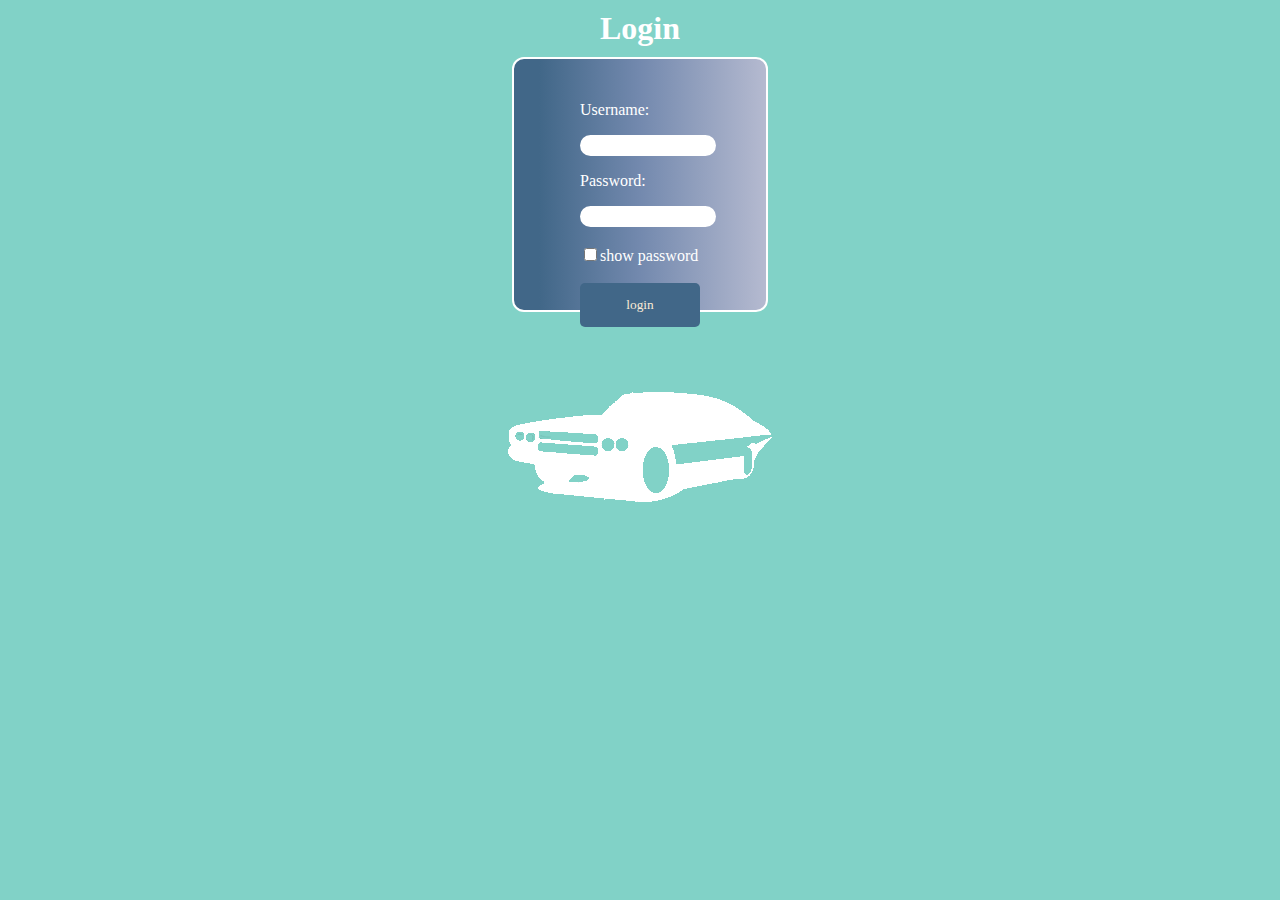
<file: login.html>
<!DOCTYPE html>
<html lang="en">
<head>
    <meta charset="UTF-8">
    <meta http-equiv="X-UA-Compatible" content="IE=edge">
    <meta name="viewport" content="width=device-width, initial-scale=1.0">
    <link type="text/css" rel="stylesheet" href="style.css">
    <link rel="icon" type="image/x-icon" href="cartellafoto/emote.ico">
    <script src="script.js"></script>
    <title>Login | sito bellissimo</title>
</head>
<body>
    <h1 id="titolo_login">Login</h1>
        
    <div id="format">
        <form id="loginForm">
        <div class="label"><p>Username:</p></div> 
        <input class="caselle" type="text" id="username">
        <br>
        <p>Password:</p>
        <input class="caselle" type="password" id="password">
        <br> <br>
        <input class="box" type="checkbox" onclick="psw()"><label>show password</label>
    </form>
        <br>
        <button id="login" onclick="return controllo()">login</button>
    </div>
     
    <center><img id="logo" src="cartellafoto/car-logo.png" alt=""></center>
</body>
</html>
</file>
<file: style.css>
body{
    margin: 0px;
    background-color:rgb(129, 210, 199);
    overflow-x: hidden;
}
label{
    font-family: nunito;
    color: white;
}
p{
    margin-right: 40%;
    font-family: nunito;
    color: white;
}
span{
    color: white;   
    margin-top: 1%;
    margin-left: 1%;
    margin-right: 2%;
    font-family: nunito;
}

#titolo_login{
    font-family: nunito;
    text-align: center;
    color: white;
} 
#img{
    height: 100px;
    width: 210px;
    background-color: white;
    margin-right: 2px;
}   
#header2{
    padding: 0.5%;
    height: 30px;
    width: 100%;
    background-color:rgb(65, 103, 136);
}
.figurina:hover{
    border: 2px dotted rgb(0, 83, 119) ;
    
}
footer{
    padding: 0.5%;
    margin-top: 5%;
    height: 50px;
    width: 100%;
    position: sticky;
    background-color: rgb(65, 103, 136);
}
.class{
    float: left;
    margin-left: 10px;
    margin-right: 5px ;
}
#img:hover{
    border: 1px solid black;
}
h1{
    font-family: nunito;
    color: white;
}
#format{
    text-align: center;
    border: 2px solid white;
    border-radius: 12px;
    height: 200px;
    width: 200px;
    padding: 2%;
    margin: auto;
    background: linear-gradient(90deg, rgb(65, 103, 136)10%, rgb(115, 137, 174) 50%, rgb(181, 186, 208) 100%);
}
#formatRegister{
    text-align: center;
    border: 2px solid white;
    border-radius: 12px;
    height: 290px;
    width: 200px;
    padding: 2%;
    margin: auto;
    background: linear-gradient(90deg, rgb(65, 103, 136)10%, rgb(115, 137, 174) 50%, rgb(181, 186, 208) 100%);
}
#login{
    border-radius: 5px;
    padding: 12px;
    width: 120px;
    border-color: transparent;
    font-family: nunito;
    background-color:rgb(65, 103, 136);
    color: antiquewhite;
}
.bottone-gruppo button{
    margin: 0.5px;
    position:sticky;
    width: 95   px;
    height: 30px;
    cursor: pointer;
    border-radius: 16px;
    border-color: transparent;
    color: white;
    background-color:rgb(65, 103, 136);
    font-family: nunito;
}
.sinistra{
    float: left;
}
.destra{
    float: right;
}
.bottone-gruppo:after {
    content: "";
    clear: both;
    display: table;
}

.bottone-gruppo button:not(:last-child){
    border-right: none;
}
.bottone-gruppo button:hover{
    color: black;
    background-color: rgb(129, 210, 199);
}
.bottone2{
    float: right;
    margin: 0.5px;
    border-color: transparent;
    color: white;
    background-color:rgb(0, 83, 119);
    border-radius: 5%;
    font-family: nunito;
}
#logo{
    margin-top: 60px;
    margin-left: auto;
    margin-right: auto;
}
#home{
    position: relative;
     padding: 0;
}
#ico2{
    float: left;
    width: 20px;
    height: 20px;
    border-width: 0; margin: 0; padding: 0;
    position: absolute; top: 0; left: 0;
    visibility: hidden;
}

#login:hover {
    color: black;
    background-color: rgb(129, 210, 199);
}
.imgSite{
    margin-top: 20px;
    margin-left: 20px;
    height: 150px;
    width: 300px;
    align-self: baseline;
}
.imgSite:hover{
    height: 200px;
    width: 350px;
}
.contenitore{
    display: flex;
    flex-flow:row wrap;
    justify-content:space-evenly;
}
.caselle{
    margin: auto;
    border-color: transparent;
    border-radius: 12px;
    width: 80%;
}
.caselle:hover{
    border-style:groove;
    border-color: rgb(0, 83, 119);
}
#loginForm{
    margin-left:20% ;
    text-align: justify;
}
#piedi{
    position: relative;
    float: left;
}
.foto-piedi{
    margin: auto;
    width: 100px;
    height: 50px;
}
.logo-piedi{
    width: 30px;
    height: 30px;
    margin-left: 5%;
    margin-top: 1%;
}
#social{
    width: 200px;
    height: 50px;
    float: right;
}
#testo-foot{
    margin-top: 0;
    margin-bottom: 0;
}
.foto-centro{
    margin-top: 1%;
    height: 70%;
    width: 90%;
}
.body{
    padding: 2%;
    margin-left: auto;
    margin-right: auto;
    width: 90%;
}
.testo-centro{
    font-family: nunito;
    margin-left: auto;
    margin-right: auto;
    text-align: justify;
}
h1{
    font-family: nunito;
    margin: 10px;
}
h2{
    font-family: nunito;
    color: rgb(0, 83, 119);
    margin: 5px;
}
.auto-fig{
    height: 100px;
    width: 200px;
}
.figurina{
    border: 2px solid black;
    float: left;
    margin: 2%;
    padding: 2%;
}
.foto-auto{
    height: 30%;
    width: 50%;
}
.cartina{
    padding: 5%;
    text-align: center;
    border-radius: 16px;
    padding-bottom: 1%; 
}
.cartina iframe { 
    height: 100%;
    width: 50%;
    left: 0; 
    top: 0; 
    position: relative;
  }
#contenitore{
    width: 100%;
    margin-left: 5%;
    margin-right: 5% ;
}
li{
    font-family: nunito;
    color: antiquewhite;
}
</file>
